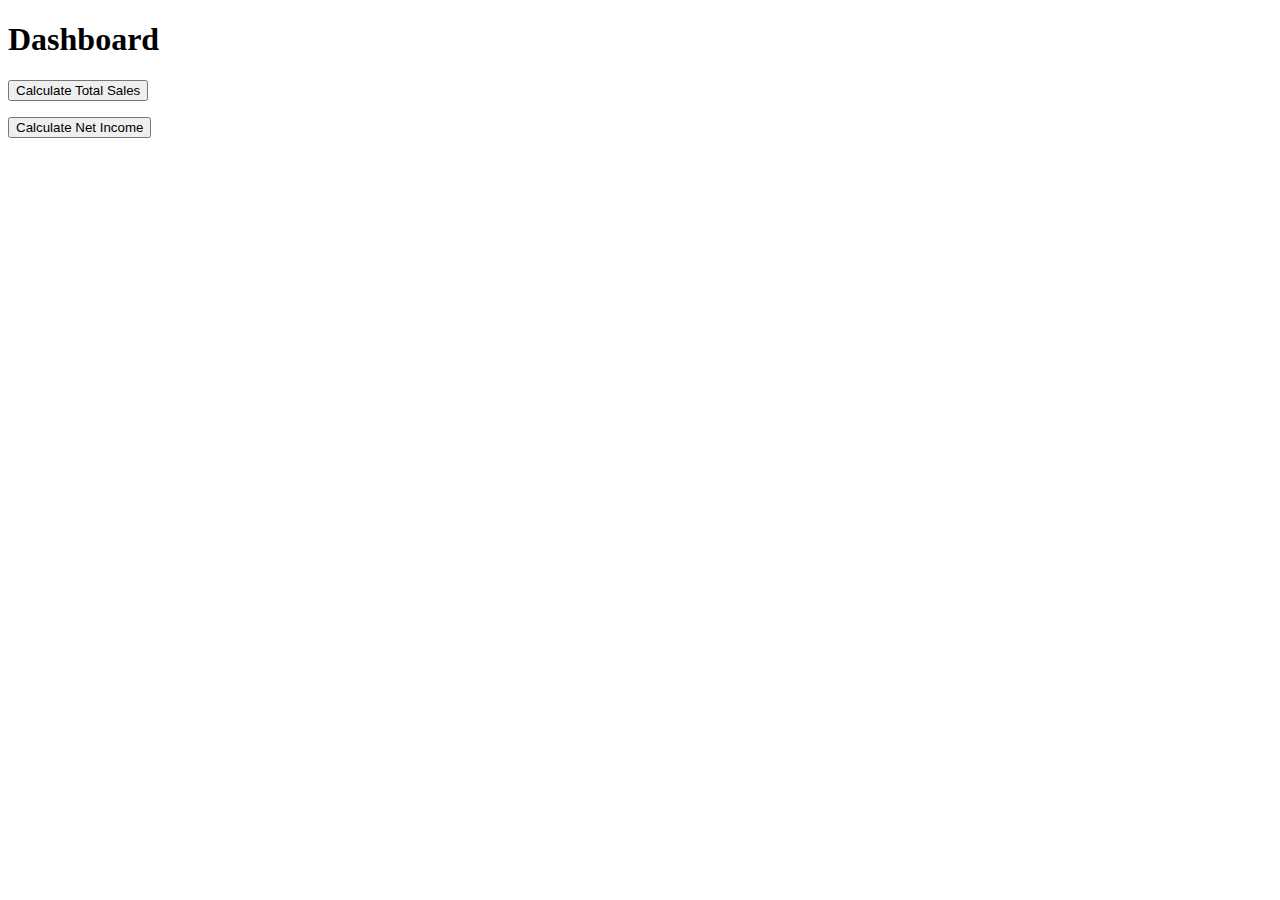
<file: calculate.html>
<!DOCTYPE html>
<html lang="en">
<head>
    <meta charset="UTF-8">
    <meta name="viewport" content="width=device-width, initial-scale=1.0">
    <title>Dashboard with Calculations</title>
    <script>
        // Function to calculate Total Sales based on price and quantity sold
        function calculateTotalSales() {
            // Assuming 'items' is an array of objects with price and quantity properties
            const items = [
                { price: 100, quantity: 5 },
                { price: 200, quantity: 3 },
                // Add more items as needed
            ];

            let totalSales = 0;
            items.forEach(item => {
                totalSales += item.price * item.quantity;
            });

            document.getElementById("totalSalesResult").innerText = "Total Sales: $" + totalSales.toFixed(2);
        }

        // Function to calculate Net Income (Total Sales - Total Expenses)
        function calculateNetIncome() {
            // Assuming total sales and total expenses are defined
            const totalSales = 1000; // Replace this with actual total sales from calculateTotalSales
            const totalExpenses = 300; // Replace with actual expenses input

            const netIncome = totalSales - totalExpenses;

            document.getElementById("netIncomeResult").innerText = "Net Income: $" + netIncome.toFixed(2);
        }
    </script>
</head>
<body>
    <h1>Dashboard</h1>

    <!-- Button to calculate Total Sales -->
    <button onclick="calculateTotalSales()">Calculate Total Sales</button>
    <p id="totalSalesResult"></p>

    <!-- Button to calculate Net Income -->
    <button onclick="calculateNetIncome()">Calculate Net Income</button>
    <p id="netIncomeResult"></p>
</body>
</html>
</file>
